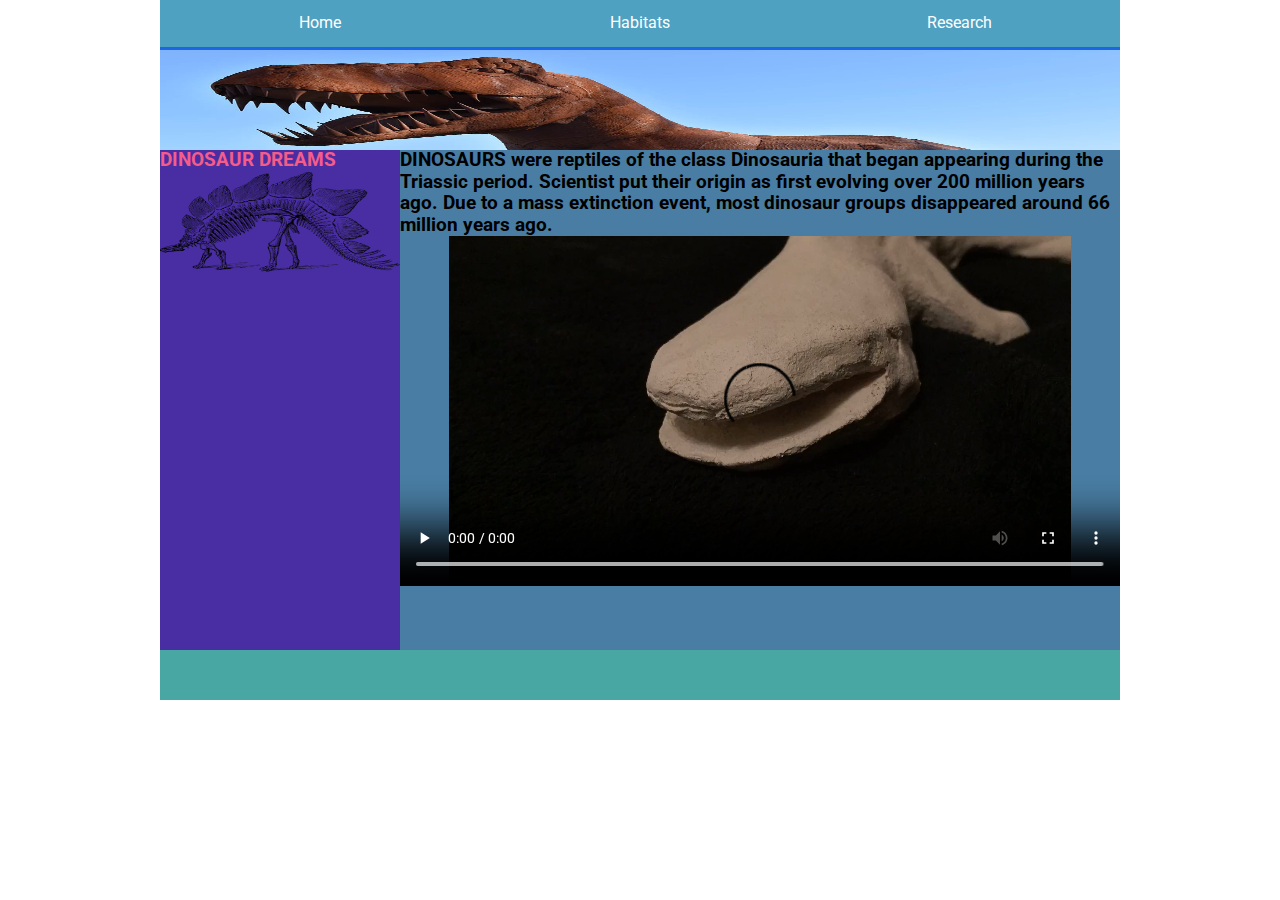
<file: index.html>
<!doctype html>
<html>
    <head>
        <title>Dinosaur Dreams</title>
        <link rel="stylesheet" href="css/normalize.css" type="text/css">
        <link rel="stylesheet" href="css/style.css" type="text/css">
    </head>

    <body>
        <div class="container">
            <nav class="main-nav">
                <ul>
                    <li><a href="index.html">Home</a></li>
                    <li><a href="habitats.html">Habitats</a></li>
                    <li><a href="research.html">Research</a></li>
                </ul>
            </nav> <!-- this closes .main-nav -->
            <div class="main-banner">
        
                <img src = "images/trex_crop.jpg" height=100px width=100% float=right/>
                
            </div> <!-- this closes .main-banner -->
            <div class="sidebar">
                <h3 class="h3">DINOSAUR DREAMS</h3>
            
            <img src = "images/dinotab1.png" height=100px width=100% float=right/>
            
            </div> <!-- this closes .sidebar -->
            <div class="main-content">
                <h3 class="h3">DINOSAURS were reptiles of the class Dinosauria that began appearing during the Triassic period. Scientist put their origin as first evolving over 200 million years ago. Due to a mass extinction event, most dinosaur groups disappeared around 66 million years ago.</h3>
                <!-- <embed src="../images/videos/dinosaur.MOV" width="100%" height="310" loop="loop"/> </embed> -->
        
                <video width="100%" height="350" controls autoplay loop>
                <source src="images/videos/dinosaur.mp4" type="video/mp4">
                
                </video>
        
        
            </div> <!-- this closes .main-content-->
        
            <div class="footer">
        
            
            </div> <!-- this closes .footer-->
        
        
        
        
        </div><!-- this closes .container -->
    
    </body>


</html>
</file>
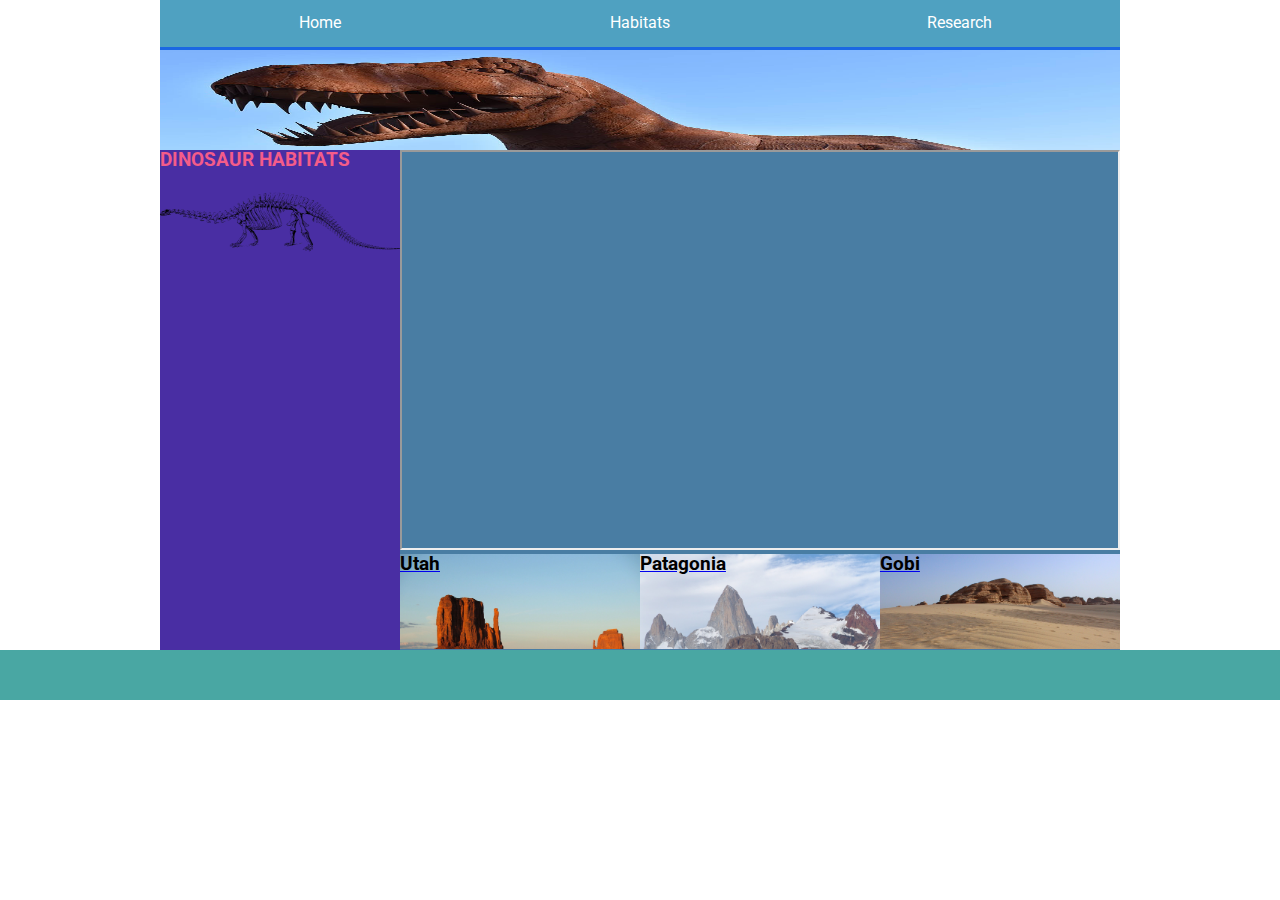
<file: habitats.html>
<!doctype html>
<html>
    <head>
        <title>Dinosaur Dreams</title>
        <link rel="stylesheet" href="css/normalize.css" type="text/css">
        <link rel="stylesheet" href="css/style.css" type="text/css">
    </head>

    <body>
        <div class="container">
            <nav class="main-nav">
                
                <ul>
                    <li><a href="index.html">Home</a></li>
                    <li><a href="habitats.html">Habitats</a></li>
                    <li><a href="research.html">Research</a></li>
                </ul>
            </nav> <!-- this closes .main-nav -->
            <div class="main-banner">
        
                <img src = "images/trex_crop.jpg" height=100px width=100% float=right/>
                
            </div> <!-- this closes .main-banner -->
            <div class="sidebar">
            <h3 class="h3">DINOSAUR HABITATS</h3>
            <img src = "images/dinotab2.png" height=100px width=100% float=right/>
            
            </div> <!-- this closes .sidebar -->
            
                <div class="main-content">
                    <iframe src="https://www.google.com/maps/d/embed?mid=1lmIEQCXRCFQWpQDENThkBNqvRUc" width="100%" height="400"></iframe>
            <div class="row">
                <a href="https://utah.com/dinosaur-national-monument" target="_blank" class="col-3 ">
                    <div class="class-tiles utah">
                        <h3> Utah </h3>
                    </div>
                </a>
                <a href="https://www.nytimes.com/2016/01/19/science/titanosaur-argentina-american-museum-of-natural-history.html?_r=0" target="_blank" class="col-3">
                    <div class="class-tiles patagonia">    
                        <h3> Patagonia </h3>
                    </div>
                </a> 
                <a href="https://www.nytimes.com/2016/03/29/science/dinosaurs-birds-evolution-american-museum-of-natural-history.html" target="_blank" class="col-3">
                    <div class="class-tiles gobi">
                        <h3> Gobi </h3>
                    </div>
                </a>
            </div>
        </div>
        
            </div> <!-- this closes .main-content-classes-->
        
            <div class="footer">
        
            
            </div> <!-- this closes .footer-->
        
        
        
        
        </div><!-- this closes .container -->
    
    </body>


</html>
</file>
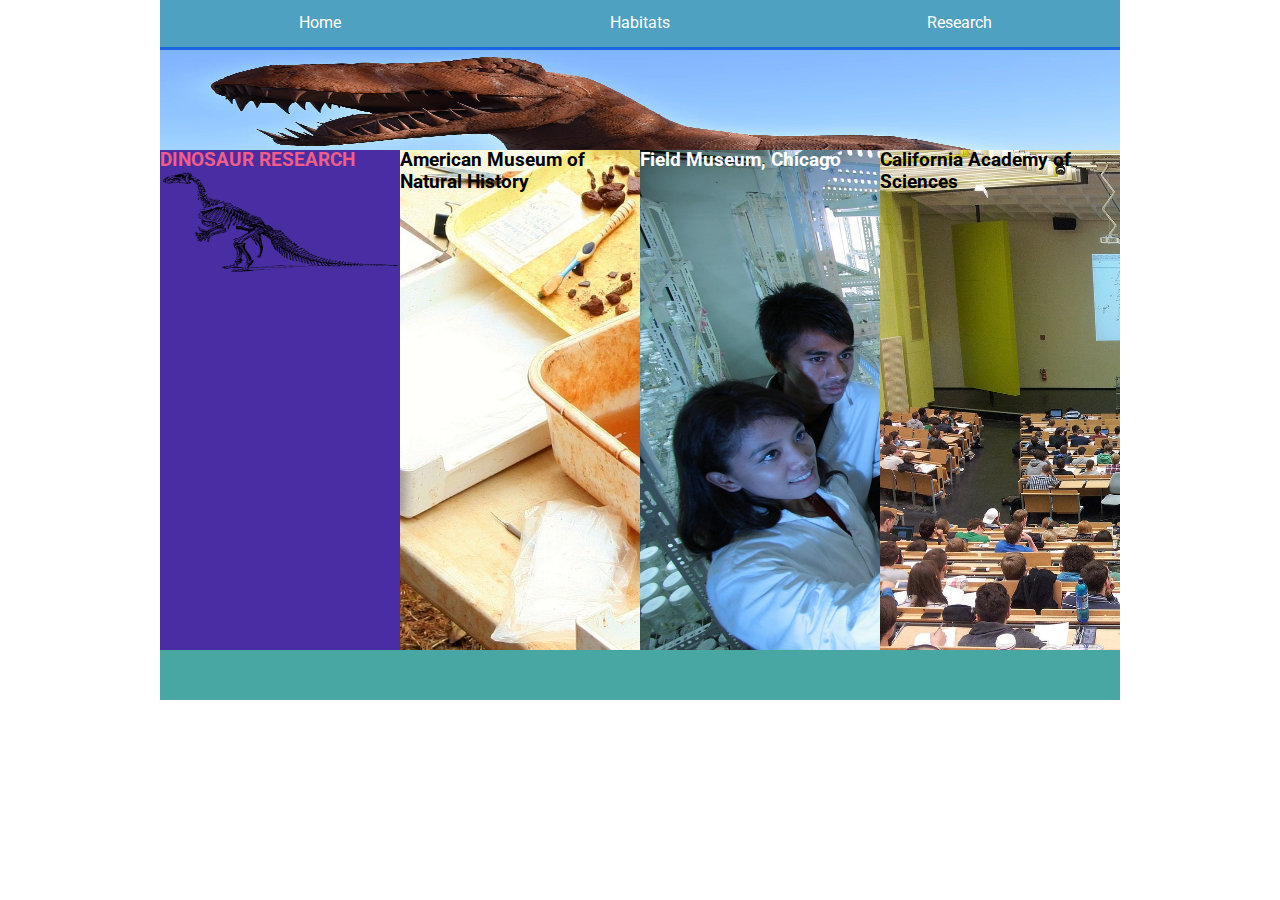
<file: research.html>
<!doctype html>

<html>

    <head>
        <title>Dinosaur Dreams</title>
        <link rel="stylesheet" href="css/normalize.css" type="text/css">
        <link rel="stylesheet" href="css/style.css" type="text/css">
    </head>

    <body>
        <div class="container">
            <nav class="main-nav">
                <ul>
                    <li><a href="index.html">Home</a></li>
                    <li><a href="habitats.html">Habitats</a></li>
                    <li><a href="research.html">Research</a></li>
                </ul>
            </nav> <!-- this closes .main-nav -->
            <div class="main-banner">
        
                <img src = "images/trex_crop.jpg" height=100px width=100% float=right/>
                
            </div> <!-- this closes .main-banner -->
            <div class="sidebar">
            <h3 class="h3">DINOSAUR RESEARCH</h3>
            <img src = "images/dinotab3.png" height=100px width=100% float=right/>
            
            </div> <!-- this closes .sidebar -->
            
         <div class="main-content">
             
            <div class="row">
                <a href="http://www.amnh.org/dinosaurs/" target="_blank">
                    <div class="col-3 class-tiles dig">
                        <h3> American Museum of Natural History </h3>
                    </div>
                </a>
             
                <a href="https://www.fieldmuseum.org/science/blog/dino-discovery" target="_blank">
                    <div class="col-3 class-tiles scientist">    
                        <h3> Field Museum, Chicago </h3>
                    </div>
                </a> 
             
                <a href="https://chasmosaurs.blogspot.com/2012/03/dinosaurs-of-california-academy-of.html" target="_blank">
                    <div class="col-3 class-tiles lecture">
                        <h3> California Academy of Sciences </h3>
                    </div>
             
                </a>
            </div>
        </div> <!-- this closes .main-content-classes -->
        
            <div class="footer">
        
            
            </div> <!-- this closes .footer-->
        
        
        
        
        </div><!-- this closes .container -->
    
    </body>


</html>
    
    <body>
    

        

        
    
        
    </body>    
    
    
</html>
</file>
<file: css/style.css>
@import url('https://fonts.googleapis.com/css?family=Roboto');

* {
    box-sizing: border-box;
    font-family: 'Roboto', arial, sans-serif;
    margin: 0;
    padding: 0;
}
.container {
    width: 960px;
    margin: auto;
    clear: both;
}
.main-nav {
    /*display: inline-block;*/
    width: 100%;
    height: 50px;
    background: #1b67e2;
    float: left;
    overflow: auto;
    margin: 0;
    padding: 0;
    /*position: fixed;*/
}

.main-nav li {
    float: left;
    width: 33.33%;
}

.main-nav li a {
    display: block;
    overflow: hidden;
    
    color: white;
    text-align: center;
    padding: 14px 15px 15px 15px;
    text-decoration: none;
    background: #4FA1C1;
}

.main-nav ul {
    list-style-type: none;
    width: 100%
    margin: 0px
    padding: 0px;
    color: block;
}

/* Change the link color to #F45C89 on hover */
.main-nav li a:hover {
    background-color: #F45C89;
}

.li {
    color: black;
    font-family: impact;
    background: #e6ccff;
    margin: auto;
    float: left;
}

.main-banner {
    width: 100%;
    height: 150px;
    background: #3148FF;
}

.sidebar {
    width: 25%;
    float: left;
    background: #492EA3;
    height: 500px;
    color: #F45C89;
}
.main-content {
    width: 75%;
    float: left;
    background: #497DA3;
    height: 500px;
}
.footer {
    width: 100%;
    background: #49A7A3;
    height: 50px;
    clear: both;
}

.h1 {
    text-align: left;
    align-content: center;
}

.h3 {
    text-align: left;
    align-content: flex-start
    
}

.utah {
    color: black;
    background: url("../images/habitat_utah.jpg");
    background-size: cover;
    height: 95px;
    text-decoration: none;
}  

.patagonia {
    color: black;
    background: url("../images/habitat_patagonia.jpg");
    background-size: cover;
    height: 95px;
    text-decoration: none;
}  

.gobi {
    color: black;
    background: url("../images/habitat_gobi.jpg");
    background-size: cover;
    height: 95px;
    text-decoration: none;
}  

.dig {
    color: black;
    background: url("../images/research_dig.jpg");
    background-size: cover;
    height: 500px;
}  

.scientist {
    color: white;
    background: url("../images/research_scientist.jpg");
    background-size: cover;
    height: 500px;
}  

.lecture {
    color: black;
    background: url("../images/research_lecture.jpg");
    background-size: cover;
    height: 500px;
}  

.row {
    width: 100%;
    overflow: auto;
}

.col-3 {
    width: 33.33%;
    float: left;
    display: block;
}
</file>
